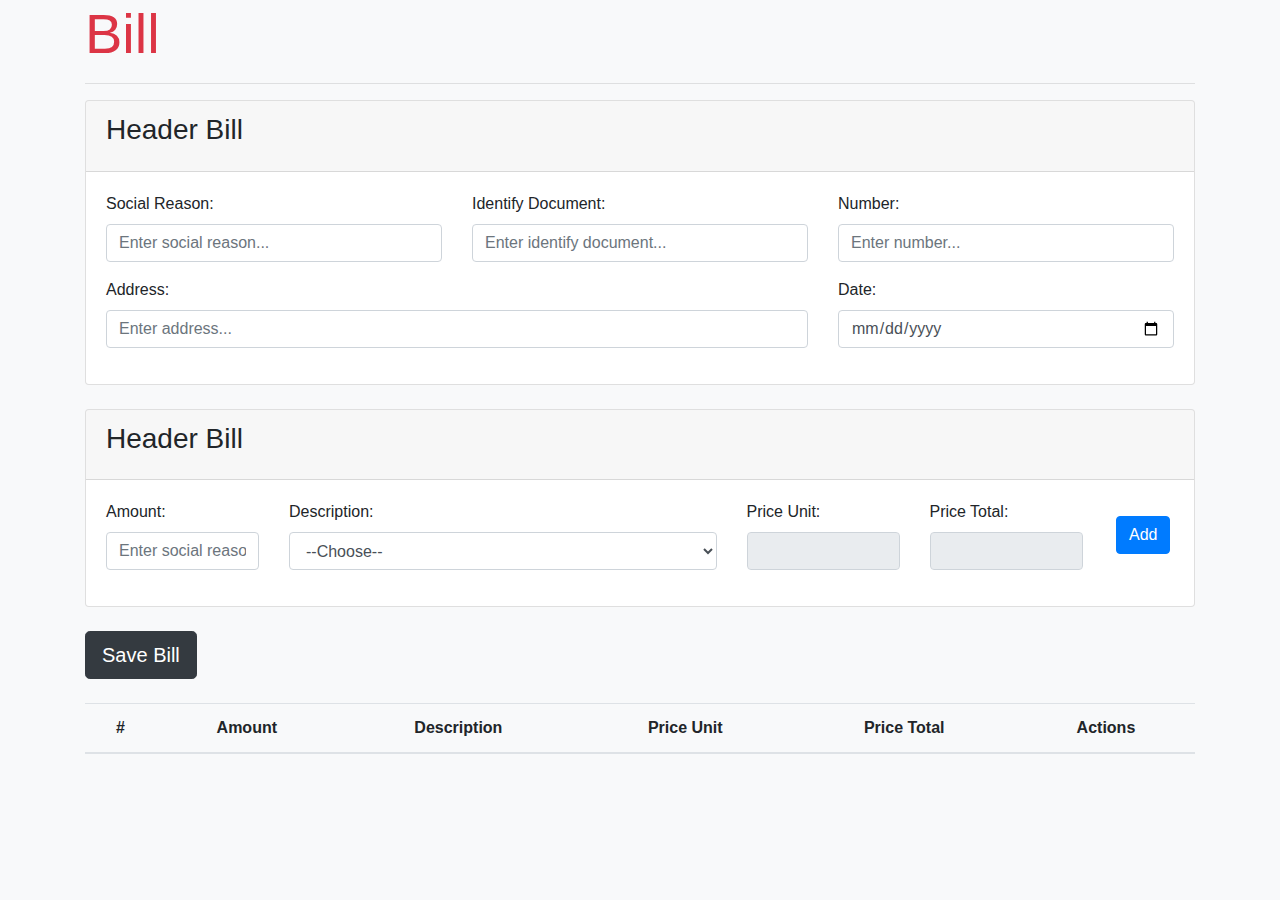
<file: bill-localstorage-javascript/index.html>
<!DOCTYPE html>
<html lang="en">
<head>
    <meta charset="UTF-8">
    <meta name="viewport" content="width=device-width, initial-scale=1.0">
    <link rel="stylesheet" href="./src/libs/bootstrap/version/4.6.2/css/bootstrap.min.css" />
    <link rel="stylesheet" href="./src/assets/css/main.css">
    <title>Bill [LocalStorage]</title>
</head>
<body class="bg-light container">
    <h1 class="display-4 text-danger">Bill</h1>
    <hr />

    <main>
        <section class="row">
            <div class="col">

                <div class="card">
                    <div class="card-header">                        
                        <h3 class="card-title">Header Bill</h3>
                    </div>
                    <div class="card-body">
                        <form action="" id="formCustomer" class="row">
                            <!--<ROW Nº0>-->
                            <div class="form-group col-md-4">
                                <label for="">Social Reason:</label>
                                <input type="text" id="socialReason" name="socialReason" class="form-control" placeholder="Enter social reason..." />
                            </div>
                            <div class="form-group col-md-4">
                                <label for="">Identify Document:</label>
                                <input type="text" id="identifyDocument" name="identifyDocument" class="form-control" placeholder="Enter identify document..." />
                            </div>
                            <div class="form-group col-md-4">
                                <label for="">Number:</label>
                                <input type="text" id="number" name="number" class="form-control" placeholder="Enter number..." />
                            </div>
                            <!--<.ROW Nº0>-->
                            
                            <!--<ROW Nº1>-->
                            <div class="form-group col-md-8">
                                <label for="">Address:</label>
                                <input type="text" id="address" name="address" class="form-control" placeholder="Enter address..." />
                            </div>
                            <div class="form-group col-md-4">
                                <label for="">Date:</label>
                                <input type="date" id="date" name="date" class="form-control" placeholder="Enter date..." />
                            </div>
                            <!--<.ROW Nº1>-->
                        </form>
                    </div>
                </div>

            </div>
        </section>

        <!--<DETAILS BILL>-->
        <section class="row mt-4">
            <div class="col-12">

                <div class="card">
                    <div class="card-header">                        
                        <h3 class="card-title">Header Bill</h3>
                    </div>
                    <div class="card-body">
                        <form action="" id="formDetail" class="row">
                            <!--<ROW Nº0>-->
                            <div class="form-group col-md-2">
                                <label for="">Amount:</label>
                                <input type="text" id="amount" name="amount" class="form-control" placeholder="Enter social reason..." />
                            </div>
                            <div class="form-group col-md-5">
                                <label for="">Description:</label>
                                <select id="selectDescription" name="selectDescription" class="form-control">
                                    <option value="0">--Choose--</option>                                    
                                </select>
                                <!--<input type="text" id="description" name="description" class="form-control" placeholder="Enter description..." />-->
                            </div>
                            <div class="form-group col-md-2">
                                <label for="">Price Unit:</label>
                                <input type="text" id="priceUnit" name="priceUnit" class="form-control" disabled />
                            </div>
                            <div class="form-group col-md-2">
                                <label for="">Price Total:</label>
                                <input type="text" id="priceTotal" name="priceTotal" class="form-control" disabled />
                            </div>
                            <div class="form-group col-md-1 container-button">
                                <button type="submit" id="add" class="btn btn-primary">Add</button>
                            </div>
                            <!--<.ROW Nº0>-->
                        </form>
                    </div>
                </div>

            </div>

            <div class="col mt-4">
                <button id="saveBill" name="saveBill" class="btn btn-dark btn-lg">Save Bill</button>
            </div>
        </section>
        <!--<.DETAILS BILL>-->

        <!--<DETAILS BILL>-->
        <section class="row mt-4">
            <div class="col">
    
                <table class="table text-center">
                    <thead>
                        <tr>
                            <th>#</th>
                            <th>Amount</th>
                            <th>Description</th>
                            <th>Price Unit</th>
                            <th>Price Total</th>
                            <th>Actions</th>
                        </tr>
                    </thead>

                    <tbody id="bodyTable"></tbody>
                </table>
    
            </div>
        </section>
        <!--<.DETAILS BILL>-->

    </main>

    <script src="./src/libs/jquery/version/3.5.1/js/jquery.slim.min.js"></script>
    <script src="./src/libs/popper/version/1.16.1/js/popper.min.js"></script>
    <script src="./src/libs/bootstrap/version/4.6.2/js/bootstrap.min.js"></script>
    <script src="./src/assets/js/main.js"></script>
</body>
</html>
</file>
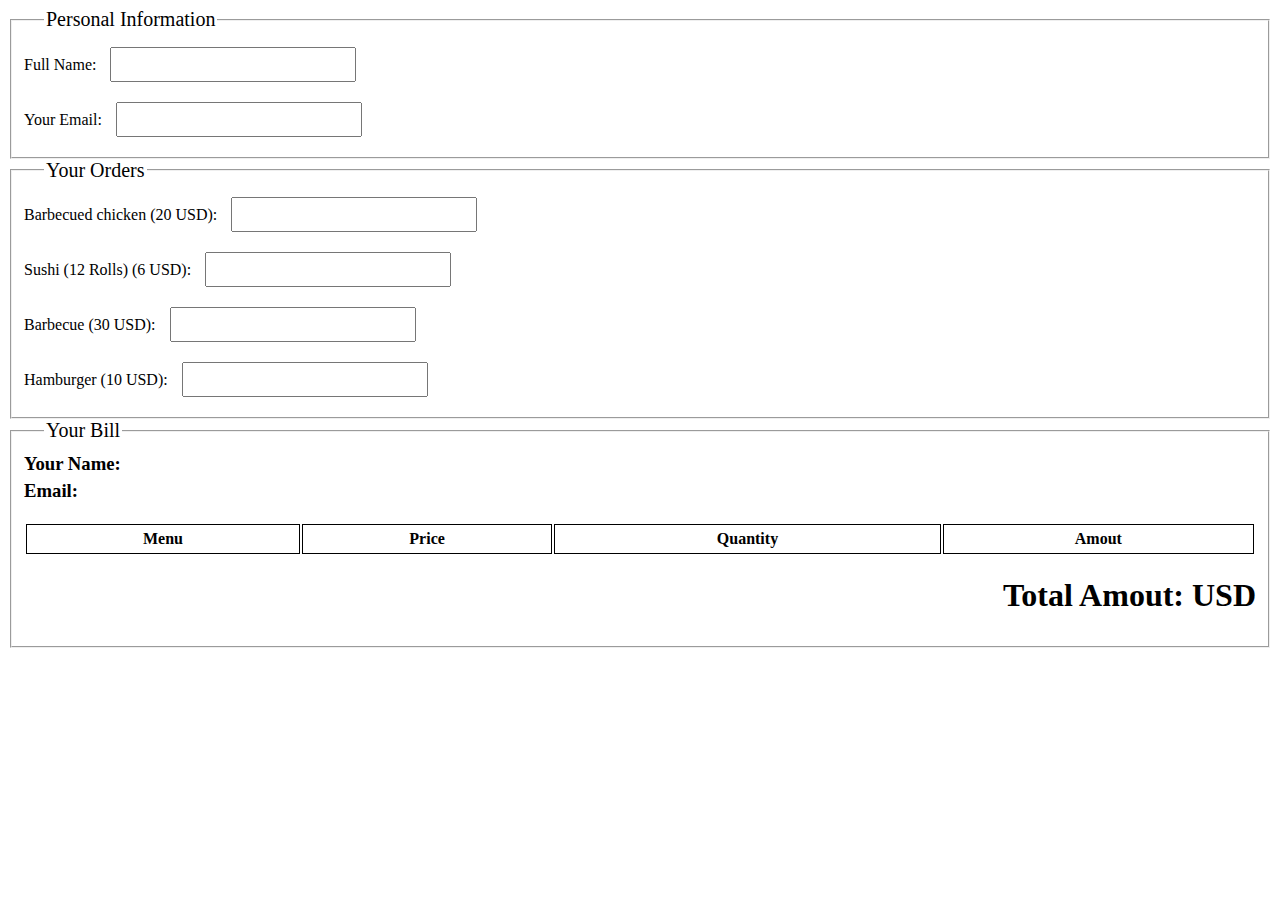
<file: billgenerate-single-javascript/index.html>
<!DOCTYPE html>
<html lang="en">
<head>
    <meta charset="UTF-8">
    <meta name="viewport" content="width=device-width, initial-scale=1.0">
    <link rel="stylesheet" href="./assets/css/main.css">
    <title>Document</title>
</head>
<body>
    <div class="container-fluid">

        <div class="container">

            <div class="part1">
                <fieldset>
                    <legend>Personal Information</legend>
                    Full Name:  <input type="text" name="name" id="name" />
                    <br />
                    Your Email: <input type="text" name="email" id="email" />
                </fieldset>
            </div>

            <div class="part2">
                <fieldset>
                    <legend>Your Orders</legend>
                    Barbecued chicken (20 USD): <input type="text" name="barbacued_chicken" id="barbacued_chicken" /><br />
                    Sushi (12 Rolls)   (6 USD): <input type="text" name="sushi_12_rolls"    id="sushi_12_rolls" />   <br />
                    Barbecue          (30 USD): <input type="text" name="barbacue"          id="barbacue" />         <br />
                    Hamburger         (10 USD): <input type="text" name="hambuguer"         id="hambuguer" />        <br />
                </fieldset>
            </div>

        </div>

        <div class="container">
            <fieldset>
                <legend>Your Bill</legend>
                <h3>Your Name: <span id="your_name"></span></h3>
                <h3>Email: <span id="your_email"></span></h3>
                <table border="1">
                    <thead>
                        <th>Menu</th>
                        <th>Price</th>
                        <th>Quantity</th>
                        <th>Amout</th>
                    </thead>

                    <tbody id="BillStatement"></tbody>
                </table>
                <h1>Total Amout: <span id="amount"></span> USD</h1>
            </fieldset>
        </div>

    </div>

    <script src="./assets/js/main.js"></script>
</body>
</html>
</file>
<file: bill-localstorage-javascript/src/assets/css/main.css>
.container-button { align-items:center; display:flex; justify-content:center;  }
</file>
<file: billgenerate-single-javascript/assets/css/main.css>
legend { margin-left:20px; font-size:20px; }
input { width:auto; margin:10px; padding:5px; font-size:18px; }
h1 { text-align:right; }
h3 { margin:5px 0; }
table { width:100%; margin-top:20px; border:none; text-align:center; }
table td, table th { padding:5px; margin:0; border:1px solid #000000; }
table tr td:last-child { text-align:right; }
</file>
